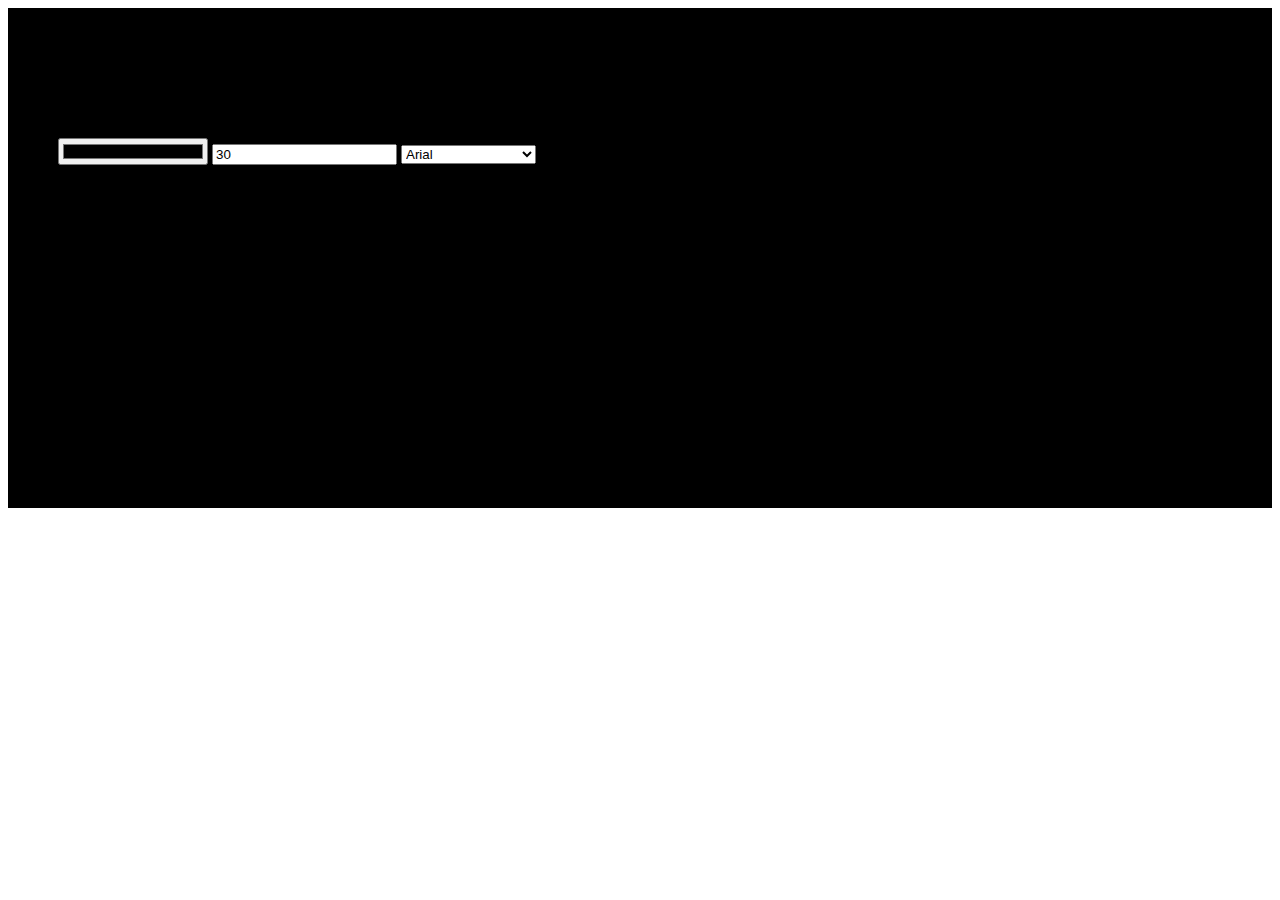
<file: Exercice 2/index.html>
<!DOCTYPE html>
<html lang="en">
<head>
    <meta charset="UTF-8">
    <meta name="viewport" content="width=device-width, initial-scale=1.0">
    <title>Exercice 2</title>
    <link rel="stylesheet" href="Exercice2.css">
    <link rel="stylesheet" href="https://cdn.jsdelivr.net/npm/bootstrap@4.1.3/dist/css/bootstrap.min.css" integrity="sha384-MCw98/SFnGE8fJT3GXwEOngsV7Zt27NXFoaoApmYm81iuXoPkFOJwJ8ERdknLPMO" crossorigin="anonymous">
</head>
<body>
    <div id="container">
        <div class="alert alert-primary" role="alert" id="x">
            <h1>Test</h1>
            <input type="color" style="width: 150px;" id="color">
            <input type="number" id="num" value="30">
            <select id="elfont">
            <option value="Arial">Arial</option> 
            <option value="Franklin Gothic">Franklin Gothic</option> 
            <option value="Times New Roman">Times New Roman</option> 
            <option value="Georgia">Georgia</option>
            </select>
        </div>
    </div>
    <script src="Exercice2.js"></script>
</body>
</html>
</file>
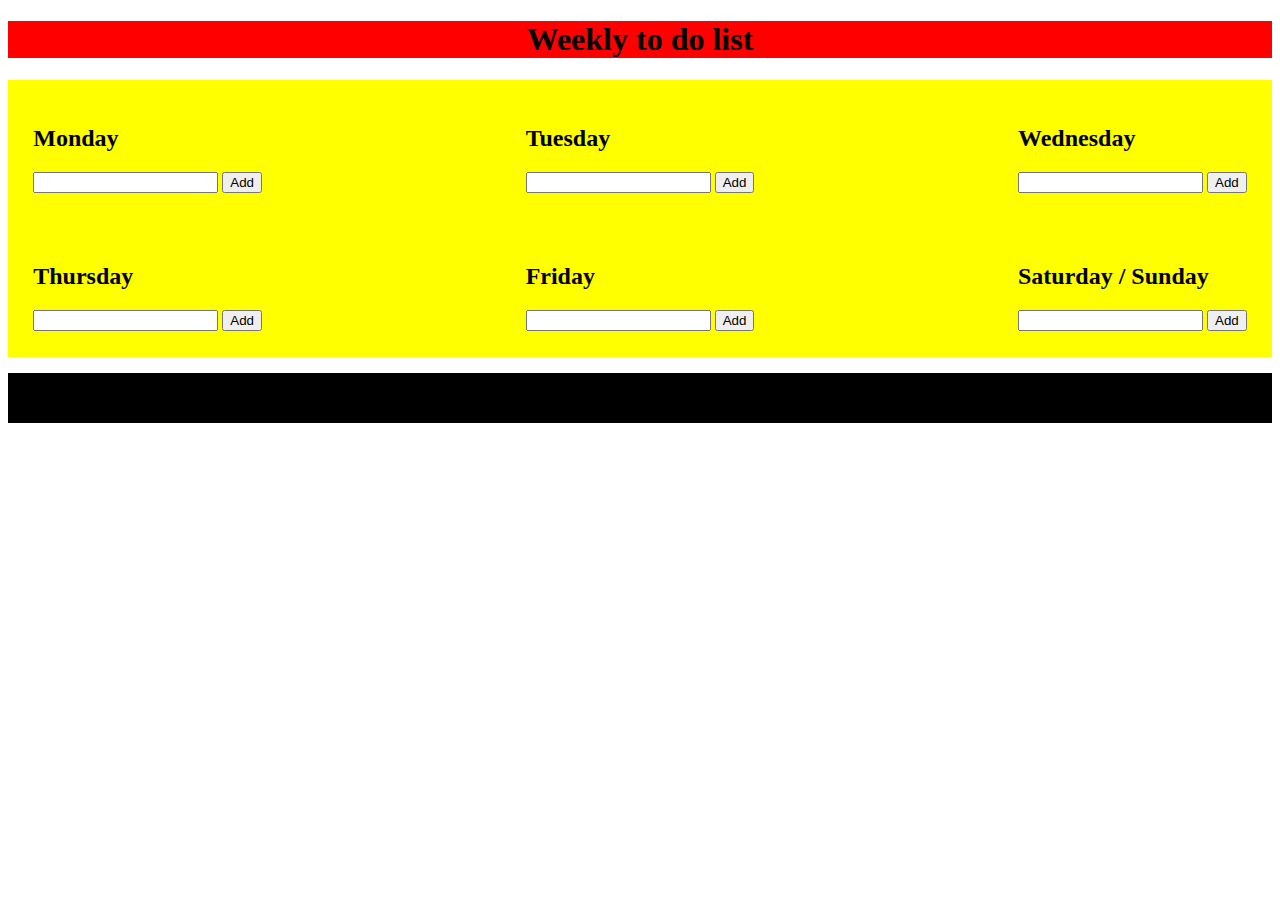
<file: Exercice 3/index.html>
<!DOCTYPE html>
<html lang="en">
<head>
    <meta charset="UTF-8">
    <meta name="viewport" content="width=device-width, initial-scale=1.0">
    <title>To Do List</title>
    <link rel="stylesheet" href="Exercice3.css">
</head>
<body>
    <h1 style="text-align: center;">Weekly to do list </h1>

    <div >
        <div class="row">

            <div class="day" id="monday">
                <h2>Monday</h2>
                <ul></ul>
                <input type="text" class="inp">
                <button>Add</button>
            </div>

            <div class="day" id="tuesday">
                <h2>Tuesday</h2>
                <ul></ul>
                <input type="text" class="inp">
                <button>Add</button>
            </div>

            <div class="day" id="wednesday">
                <h2>Wednesday</h2>
                <ul></ul>
                <input type="text" class="inp">
                <button>Add</button>
            </div>

        </div>

        <div class="row">

            <div class="day" id="thursday">
                <h2>Thursday</h2>
                <ul></ul>
                <input type="text" class="inp">
                <button>Add</button>
            </div>

            <div class="day" id="friday">
                <h2>Friday</h2>
                <ul></ul>
                <input type="text" class="inp">
                <button>Add</button>
            </div>

            <div class="day" id="saturday-sunday">
                <h2>Saturday / Sunday</h2>
                <ul></ul>
                <input type="text" class="inp">
                <button>Add</button>
            </div>

        </div>
    </div>
    <footer>
        <p></p>
    </footer>
    <script src="Exercice3.js"></script>
</body>
</html>
</file>
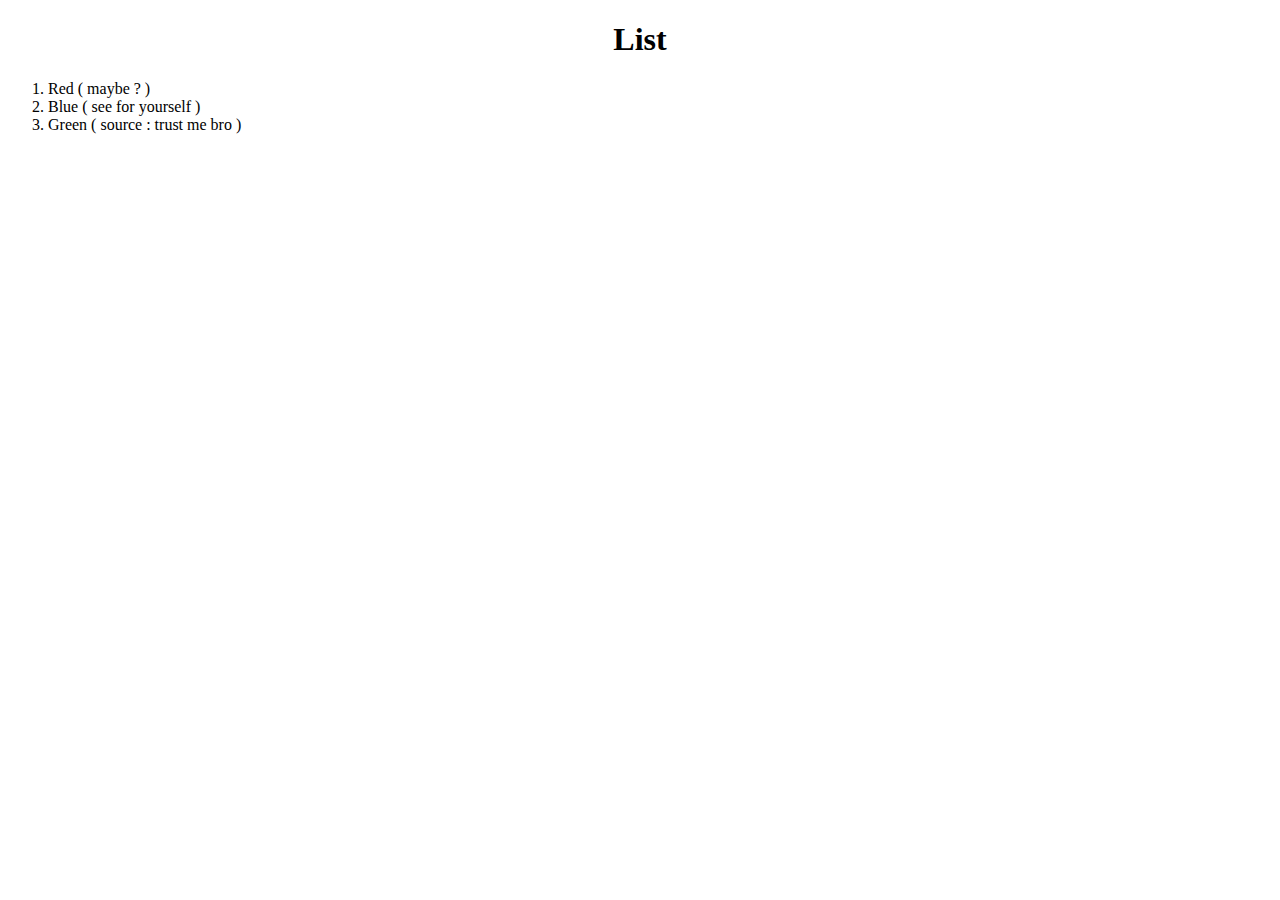
<file: Exercice 4/index.html>
<!DOCTYPE html>
<html lang="en">
<head>
    <meta charset="UTF-8">
    <meta name="viewport" content="width=device-width, initial-scale=1.0">
    <title>Exercice 4</title>
</head>
<body>
    <h1 style="text-align: center;">List</h1>
   
    <div>
        <ol>
            <li>Red ( maybe ? )</li>
            <li>Blue ( see for yourself )</li>
            <li>Green ( source : trust me bro )</li>
        </ol> 
    </div>
    <script src="Exercice4.js"></script>
</body>
</html>
</file>
<file: Exercice 2/Exercice2.css>
#x
{
    height: 270px;
    width: 2000px;
}
#container
{
    height:400px;
    background-color: black;
    display: flex;
    justify-content: center;
    padding : 50px;
}
</file>
<file: Exercice 3/Exercice3.css>
.row 
{
    display: flex;
    justify-content: space-between;

}
.day
{
    padding: 2%;
}
h1
{
    background-color: red;
}
footer
{
    height: 50px;
    background-color: black;
}
div
{
    background-color: yellow;
}
</file>
